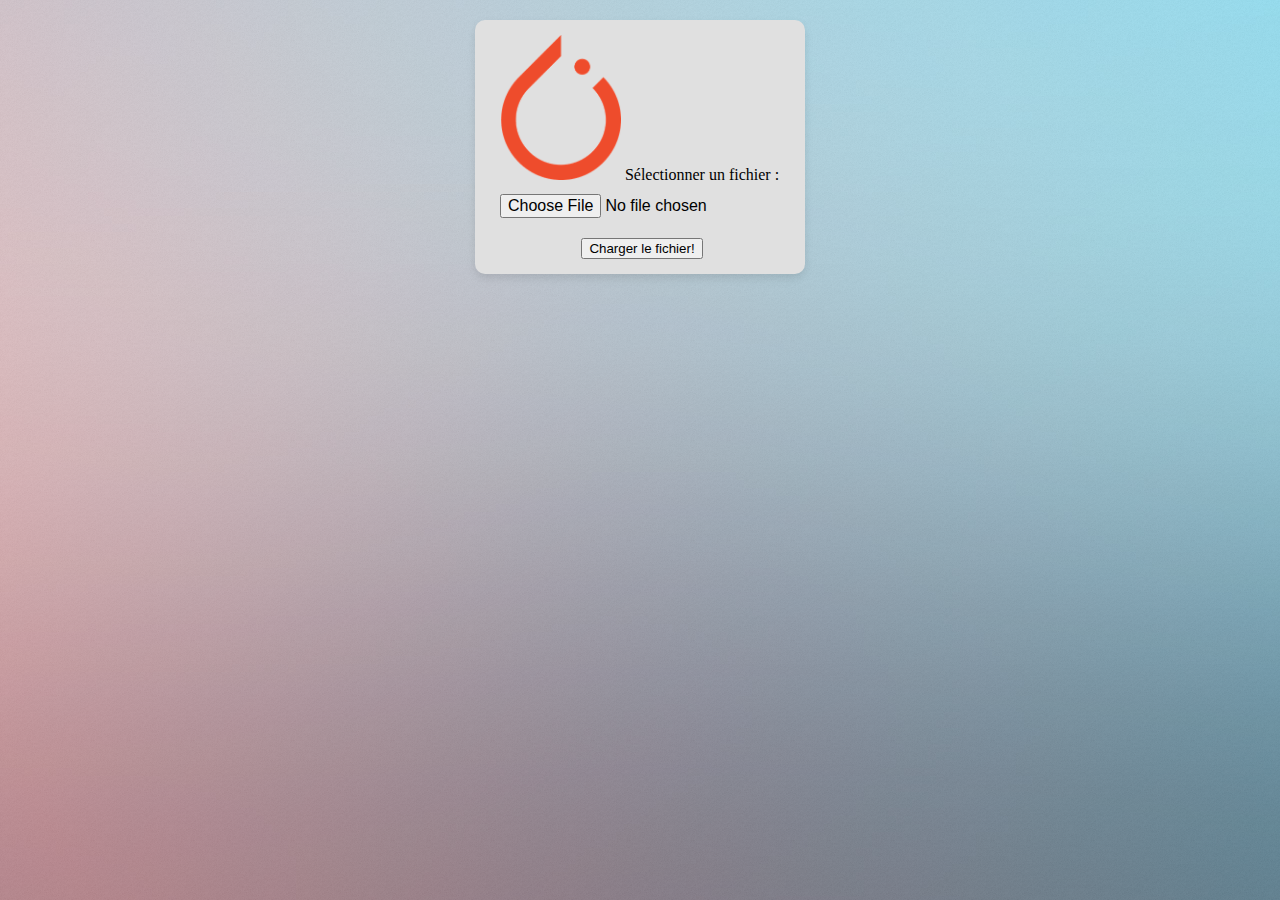
<file: templates/index.html>
<!doctype html>
<html lang="en">

<head>
  <meta charset="utf-8">
  <meta name="viewport" content="width=device-width, initial-scale=1, shrink-to-fit=no">
  <link rel="stylesheet" href="https://stackpath.bootstrapcdn.com/bootstrap/4.2.1/css/bootstrap.min.css"
    integrity="sha384-GJzZqFGwb1QTTN6wy59ffF1BuGJpLSa9DkKMp0DgiMDm4iYMj70gZWKYbI706tWS" crossorigin="anonymous">
  <link rel="stylesheet" href="/static/style.css">
  <title>Application Yolo V7</title>
</head>

<body class="text-center">
  <form class="form-signin card mb-6" method="post" enctype="multipart/form-data">
    <img class="mb-4 rounded-circle" src="/static/assets/pytorch.png" width="120">
    <label class="h3 mb-3 font-weight-normal" for="file">Sélectionner un fichier :</label>
    <input type="file" name="file" class="form-control-file" id="inputfile" oninput="pic.src=window.URL.createObjectURL(this.files[0])">
    <img id="pic" class="img-preview"/>
    <button class="btn mb-4" type="submit" id="submit">Charger le fichier!</button>
  </form>

  <div id="alertPlaceholder"></div>

  <script src="https://code.jquery.com/jquery-3.3.1.slim.min.js"
    integrity="sha384-q8i/X+965DzO0rT7abK41JStQIAqVgRVzpbzo5smXKp4YfRvH+8abtTE1Pi6jizo"
    crossorigin="anonymous"></script>
  <script src="https://cdnjs.cloudflare.com/ajax/libs/popper.js/1.14.6/umd/popper.min.js"
    integrity="sha384-wHAiFfRlMFy6i5SRaxvfOCifBUQy1xHdJ/yoi7FRNXMRBu5WHdZYu1hA6ZOblgut"
    crossorigin="anonymous"></script>
  <script src="https://stackpath.bootstrapcdn.com/bootstrap/4.2.1/js/bootstrap.min.js"
    integrity="sha384-B0UglyR+jN6CkvvICOB2joaf5I4l3gm9GU6Hc1og6Ls7i6U/mkkaduKaBhlAXv9k"
    crossorigin="anonymous"></script>
  <script>
    document.getElementById("submit").onclick = function(e) {
      if (document.getElementById("inputfile").value === "") {
        e.preventDefault();
        showAlert("Sans fichier, on va pas aller bien loin...", "danger");
      }
    }

    $('#inputfile').bind('change', function () {
      let fileSize = this.files[0].size / 1024 / 1024;
      if (fileSize > 1) {
        this.value = null;
        showAlert("Le fichier est trop lourd (moins de 1MB)", "warning");
        return;
      }

      let ext = this.value.split('.').pop().toLowerCase();
      if ($.inArray(ext, ['jpg', 'jpeg']) === -1) {
        this.value = null;
        showAlert('Uniquement des fichiers jpg/jpeg!', "warning");
      }
    });

    function showAlert(message, type) {
      const alertPlaceholder = document.getElementById('alertPlaceholder');
      const wrapper = document.createElement('div');
      wrapper.innerHTML = '<div class="alert alert-' + type + ' alert-dismissible" role="alert">' + message + '<button type="button" class="close" data-dismiss="alert" aria-label="Close"><span aria-hidden="true">&times;</span></button></div>';
      alertPlaceholder.append(wrapper);
    }
  </script>
</body>

</html>
</file>
<file: static/style.css>
html, body {
  margin: 0;
  padding: 0;
  height: 100vh;
  overflow-y: auto;
  background: url("assets/overlay.png") repeat fixed top left / 100px 100px,
              linear-gradient(60deg, rgba(255, 165, 150, 0.5) 5%, rgba(0, 228, 255, 0.35)) no-repeat fixed center center / cover,
              url("assets/bg.jpg") no-repeat fixed bottom center / cover;
  background-color: #ffffff;
}

.form-signin, .card {
  align-items: center;
  text-align: center;
  box-sizing: border-box;
  width: 100%;
  max-width: 330px;
  margin: 20px auto;
  padding: 15px;
  border-radius: 10px;
  background: #e0e0e0;
  box-shadow: 0 4px 8px rgba(0, 0, 0, 0.1);
}

.form-signin .form-control, input {
  box-sizing: border-box;
  padding: 10px;
  font-size: 16px;
}

.img-preview {
  max-width: 100%;
  height: auto;
  margin-top: 15px;
}

.btn {
  /* Existing .btn styles */
  margin-top: 10px;
}

@media (max-width: 768px) {
  .form-signin, .card {
    max-width: 90%;
  }

  .img-preview {
    max-width: 95%;
    max-height: 400px; /* Adjust as needed */
  }
}
</file>
